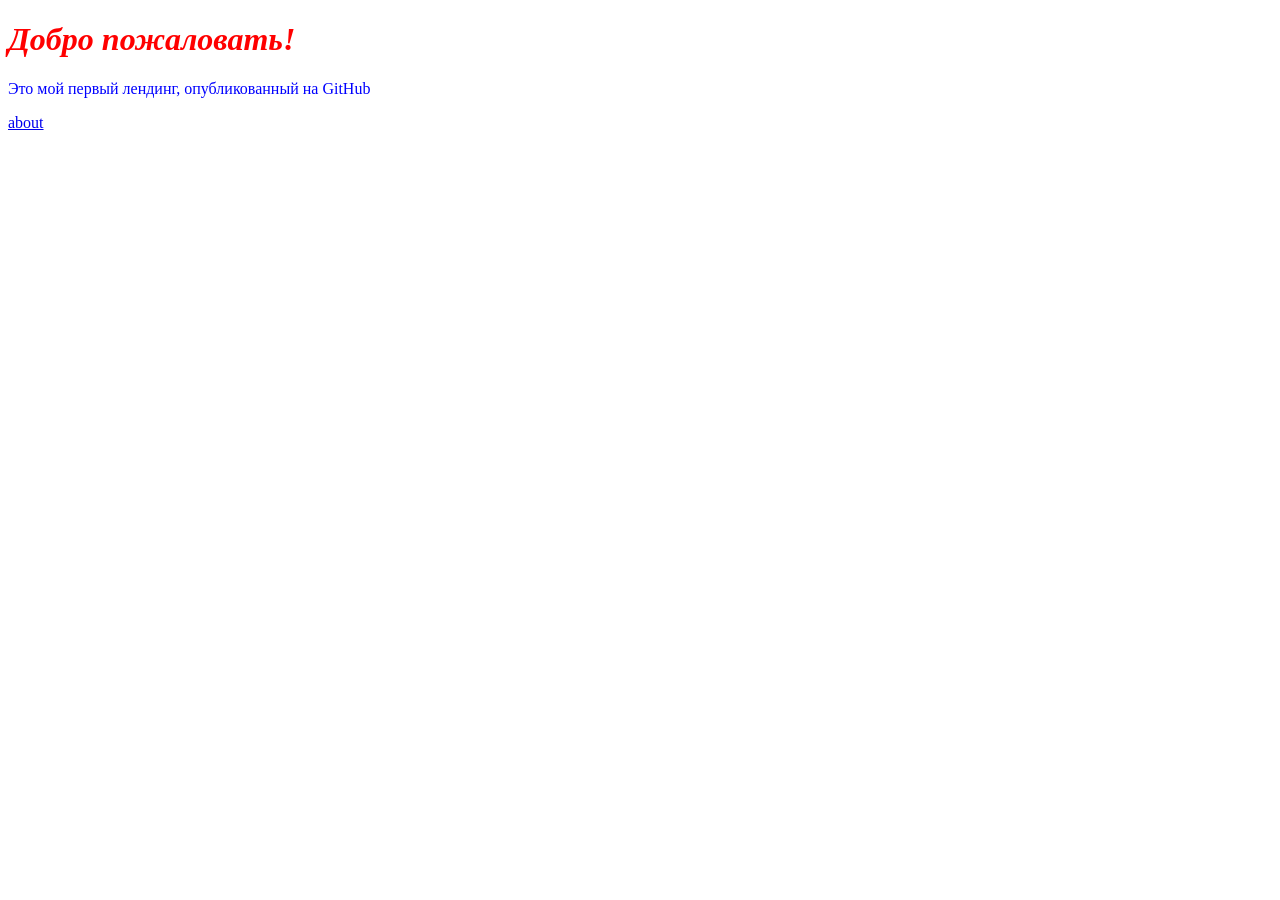
<file: index.html>
<!DOCTYPE html>
<html lang="ru">
<head>
    <meta charset="UTF-8">
    <title>Мой Лендинг</title>
    <link rel="stylesheet" href="style.css">
</head>
<body>
    <h1 class="qwe1">Добро пожаловать!</h1>
    <p class="qwe2">Это мой первый лендинг, опубликованный на GitHub</p>
    <p><a href="about.html">about</a></p>
</body>
</html>
</file>
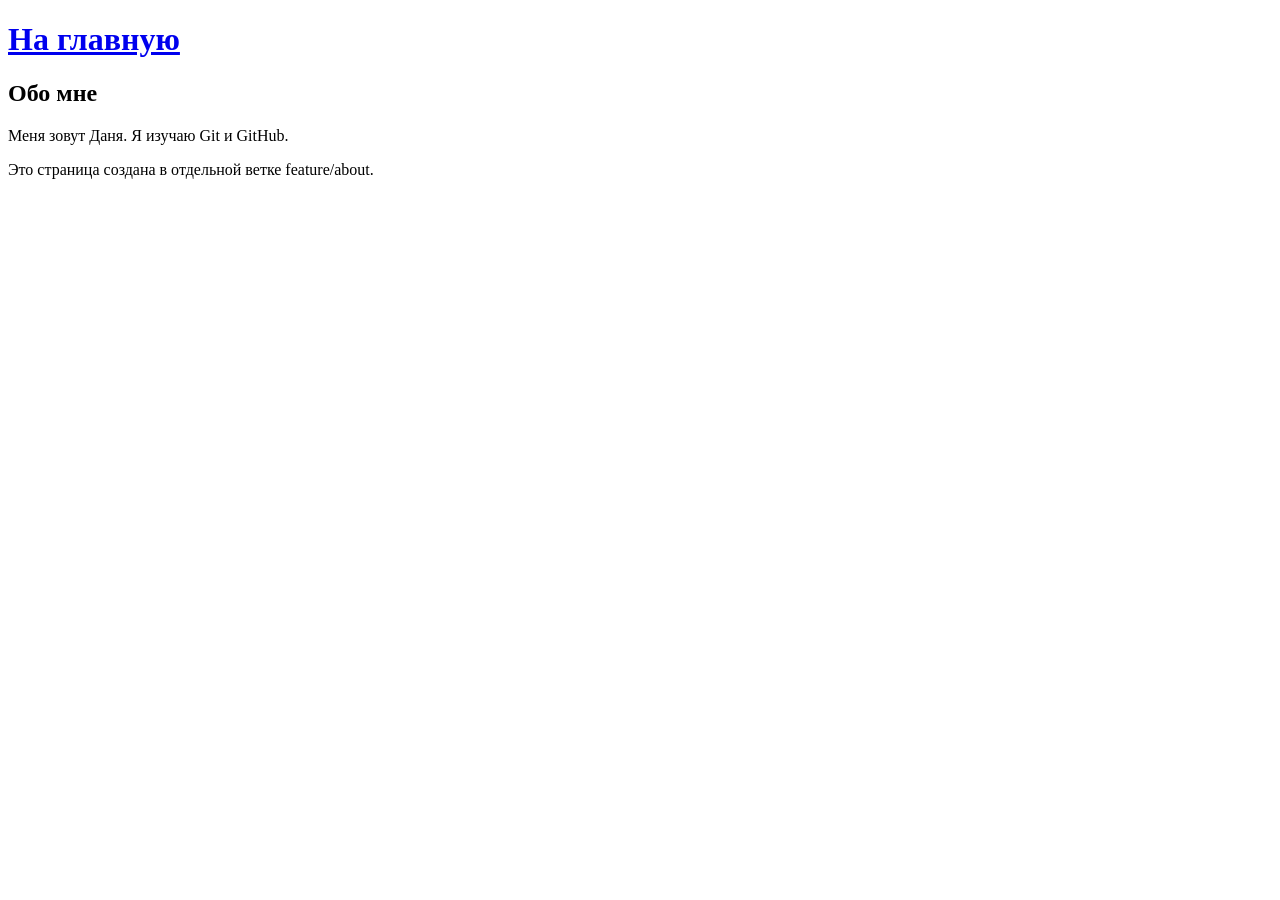
<file: about.html>
<!DOCTYPE html>
<html lang="ru">
<head>
    <meta charset="UTF-8">
    <title>Обо мне</title>
    <link rel="stylesheet" href="style.css">
</head>
<body>
    <h1><a href="index.html">На главную</a></h1>
    <h2>Обо мне</h2>
    <p>Меня зовут Даня. Я изучаю Git и GitHub.</p>
    <p>Это страница создана в отдельной ветке feature/about.</p>
</body>
</html>
</file>
<file: style.css>
.qwe1{
    color:red;
    font-style: italic;
}
.qwe2{
    color: blue;
}
</file>
